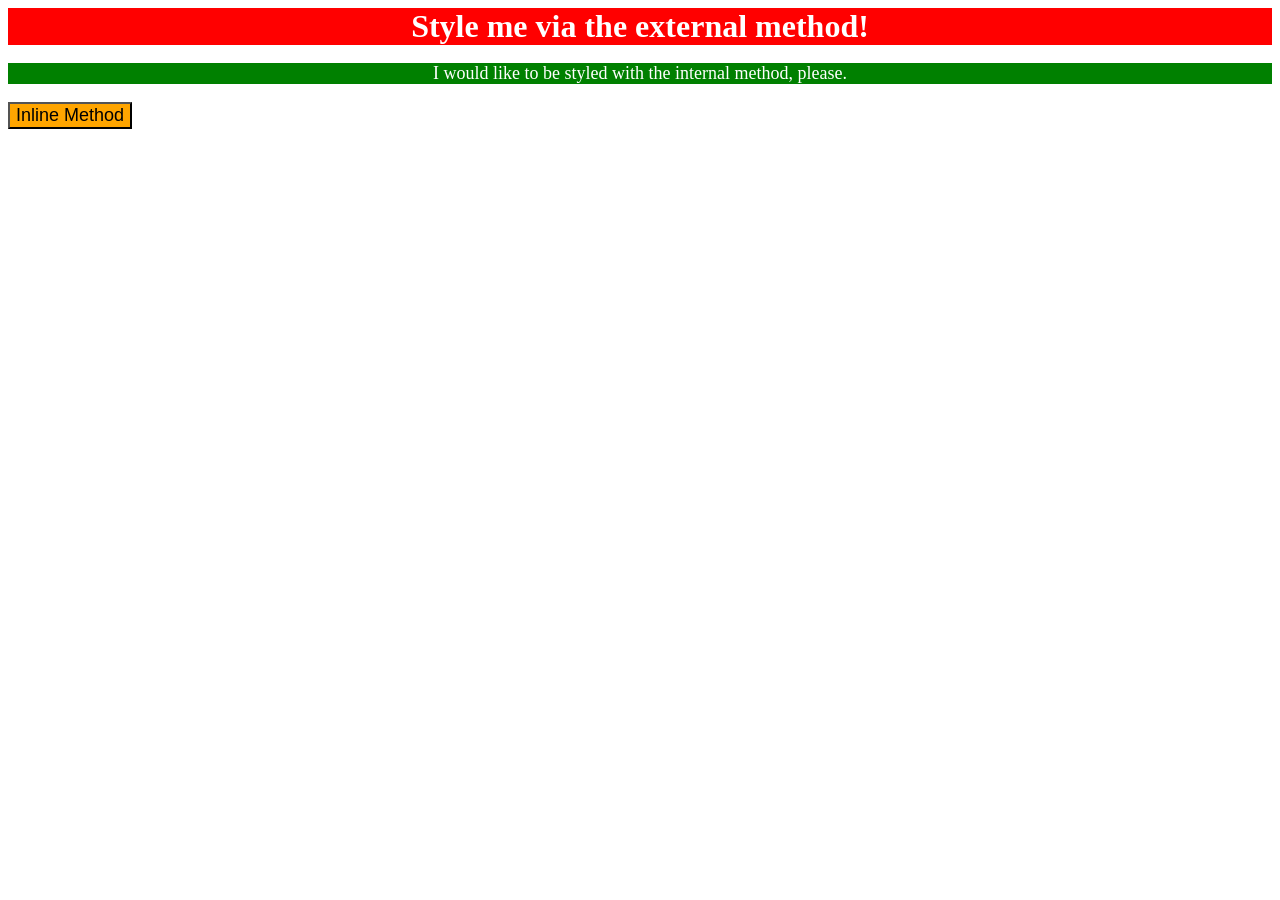
<file: foundations/intro-to-css/01-css-methods/index.html>
<!DOCTYPE html>
<html lang="en">
  <head>
    <meta charset="UTF-8">
    <meta http-equiv="X-UA-Compatible" content="IE=edge">
    <meta name="viewport" content="width=device-width, initial-scale=1.0">
    <title>Methods for Adding CSS</title>
    <link rel="stylesheet" href="styles.css">
    <style>
      p {
        background-color: green;
        color: white;
        font-size: 18px;
        text-align: center;
      }
    </style>
  </head>
  <body>
    <div>Style me via the external method!</div>
    <p>I would like to be styled with the internal method, please.</p>
    <button style="background-color: orange; font-size: 18px;">Inline Method</button>
  </body>
</html>
</file>
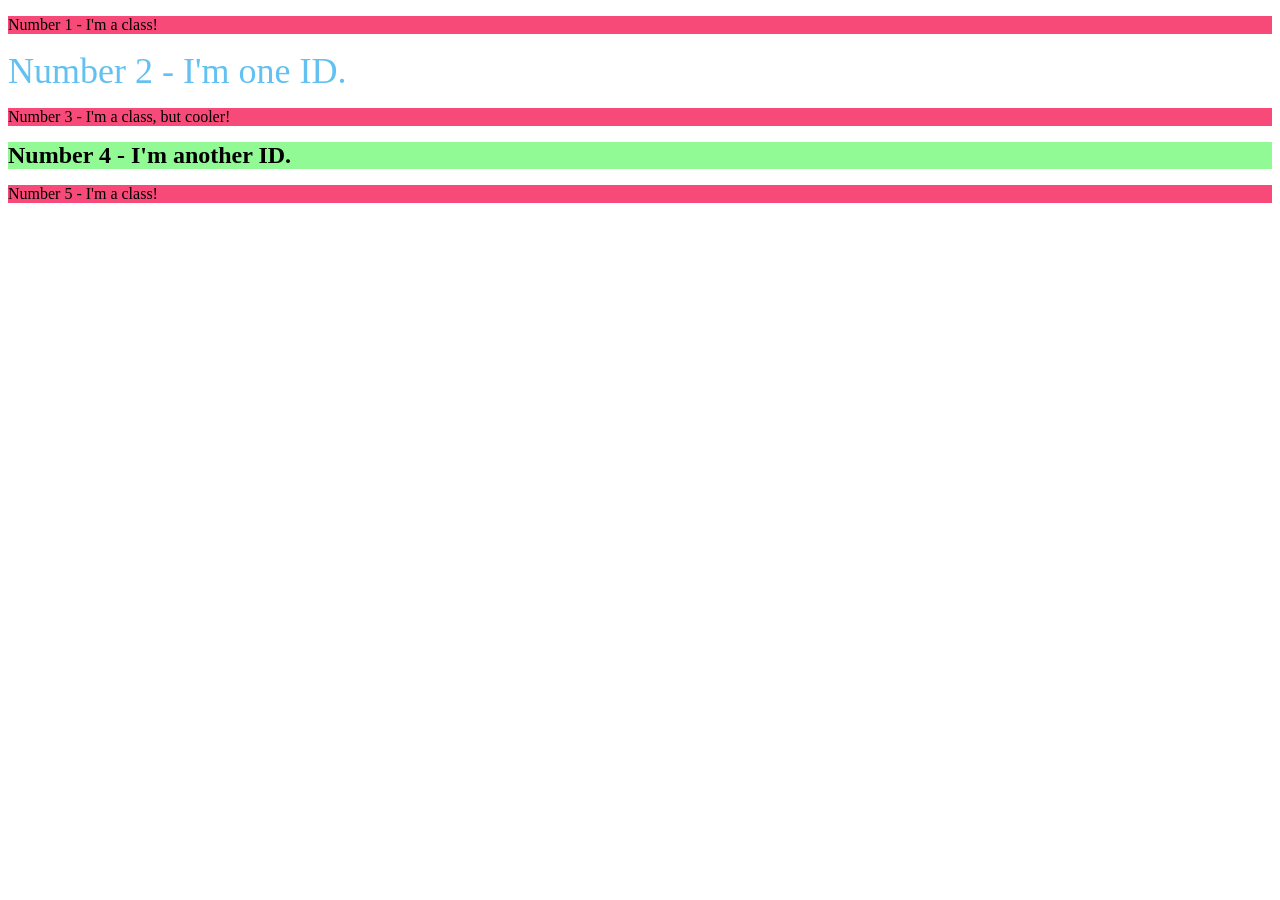
<file: foundations/intro-to-css/02-class-id-selectors/index.html>
<!DOCTYPE html>
<html lang="en">
  <head>
    <meta charset="UTF-8">
    <meta http-equiv="X-UA-Compatible" content="IE=edge">
    <meta name="viewport" content="width=device-width, initial-scale=1.0">
    <title>Class and ID Selectors</title>
    <link rel="stylesheet" href="style.css">
  </head>
  <body>
    <p>Number 1 - I'm a class!</p>
    <div id="number2">Number 2 - I'm one ID.</div>
    <p id="number3">Number 3 - I'm a class, but cooler!</p>
    <div id="number4">Number 4 - I'm another ID.</div>
    <p>Number 5 - I'm a class!</p>
  </body>
</html>
</file>
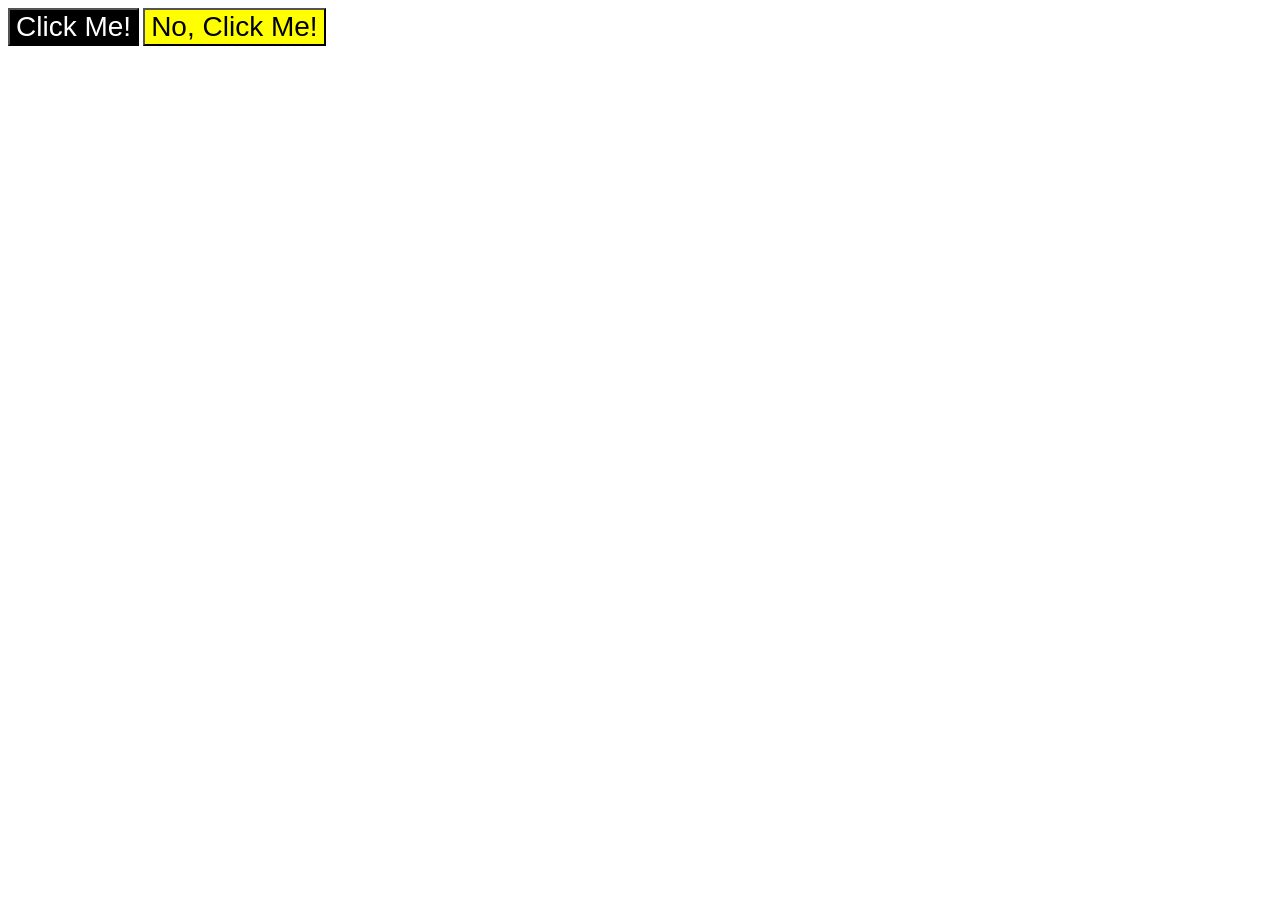
<file: foundations/intro-to-css/03-grouping-selectors/index.html>
<!DOCTYPE html>
<html lang="en">
  <head>
    <meta charset="UTF-8">
    <meta http-equiv="X-UA-Compatible" content="IE=edge">
    <meta name="viewport" content="width=device-width, initial-scale=1.0">
    <title>Grouping Selectors</title>
    <link rel="stylesheet" href="style.css">
  </head>
  <body>
    <button class="button1">Click Me!</button>
    <button class="button2">No, Click Me!</button>
  </body>
</html>
</file>
<file: foundations/intro-to-css/01-css-methods/styles.css>
div {
    color: white;
    background-color: red;
    font-size: 32px;
    text-align: center;
    font-weight: 700;
}
</file>
<file: foundations/intro-to-css/02-class-id-selectors/style.css>
p {
    background-color: #f74a78;
    font-family: "Verdana", "DejaVu Sana", "sans-serif";
} 

#number2 {
    color: #62c1f0;
    font-size: 36px;
}

#number3 {
    font-size: 24pxg;
}

#number4 {
    background-color: #91fa94;
    font-size: 24px;
    font-weight: 700;
}
</file>
<file: foundations/intro-to-css/03-grouping-selectors/style.css>
.button1 {
    background-color: black;
    color: white;
}

.button2 {
    background-color: yellow;
}

.button1,
.button2 {
    font-size: 28px;
    font-family: "Helvetica", "Times New Roman", "sans-serif";
}
</file>
